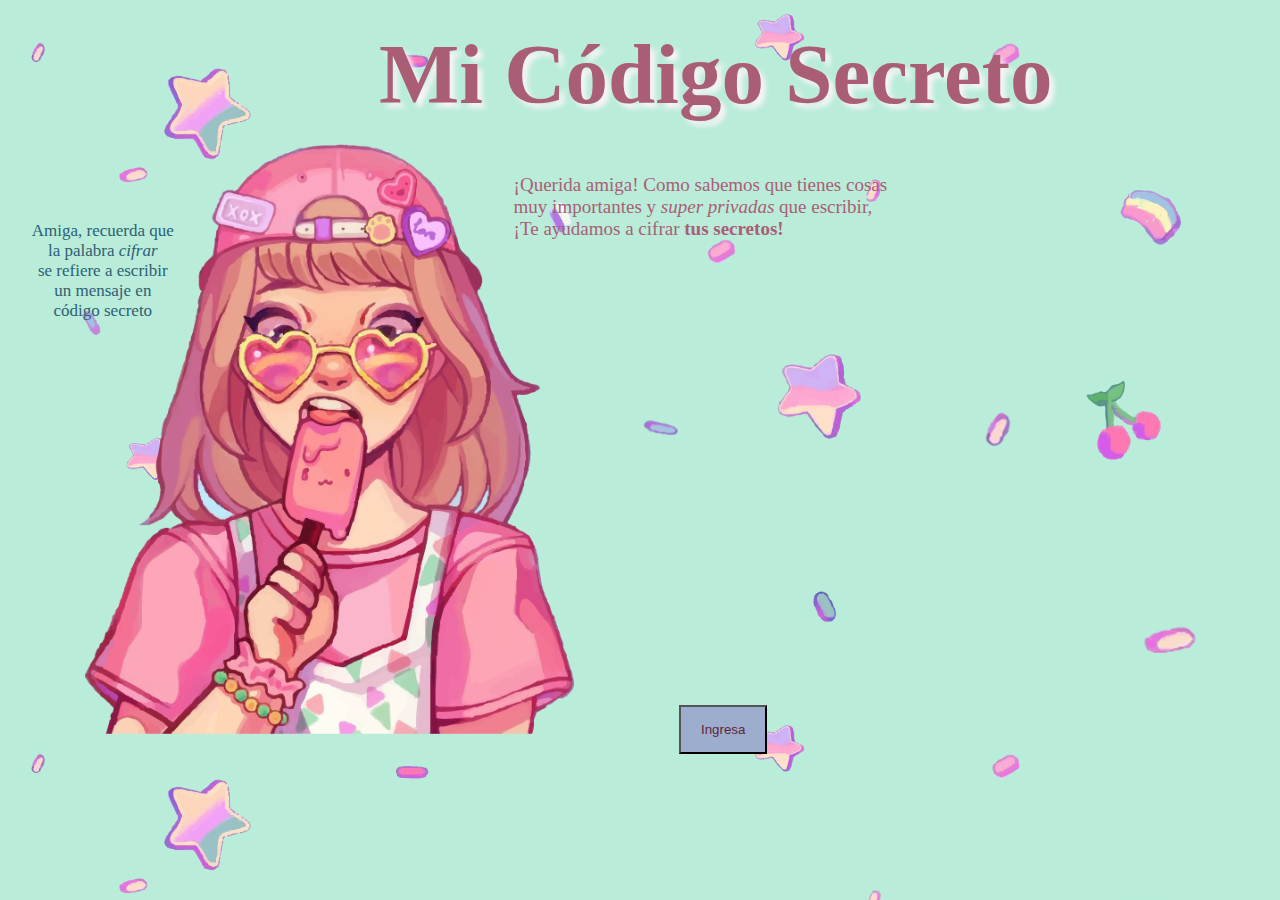
<file: src/index.html>
<!DOCTYPE html>
<html lang="en">
  <head>
      <meta charset="UTF-8">
      <meta name="viewport" content="width=device-width, user-scalable=no, initial-scale=1.0, maximum-scale=1.0, minimum-scale=1.0">
      <title>secretcode</title>
      <link rel="stylesheet" href="style.css">
  </head>
  <body>
    <h1 class="titulo"><strong>Mi Código Secreto</strong></h1>
    <div class="explicacion">
      <p>¡Querida amiga! Como sabemos que tienes cosas<br/>
         muy importantes y <i>super privadas</i> que escribir,<br/>
         ¡Te ayudamos a cifrar <strong>tus secretos!</strong> </p>
  </div>
  
      <p class="detalles">Amiga, recuerda que<br>
          la palabra <i>cifrar</i> <br>
           se refiere a escribir<br>
           un mensaje en <br>
           código secreto</p>
  
  <img src="imgLale.png" class="imagen" alt="Imagen Principal Mi Código Secreto">
     
  <button onclick="location.href = 'entra.html'" class="botonEntra" id="enviarsegunda">Ingresa</button>

  <script src ="index.js"></script>
  <script src ="cipher.js"></script>
  </body>
  </html>
</file>
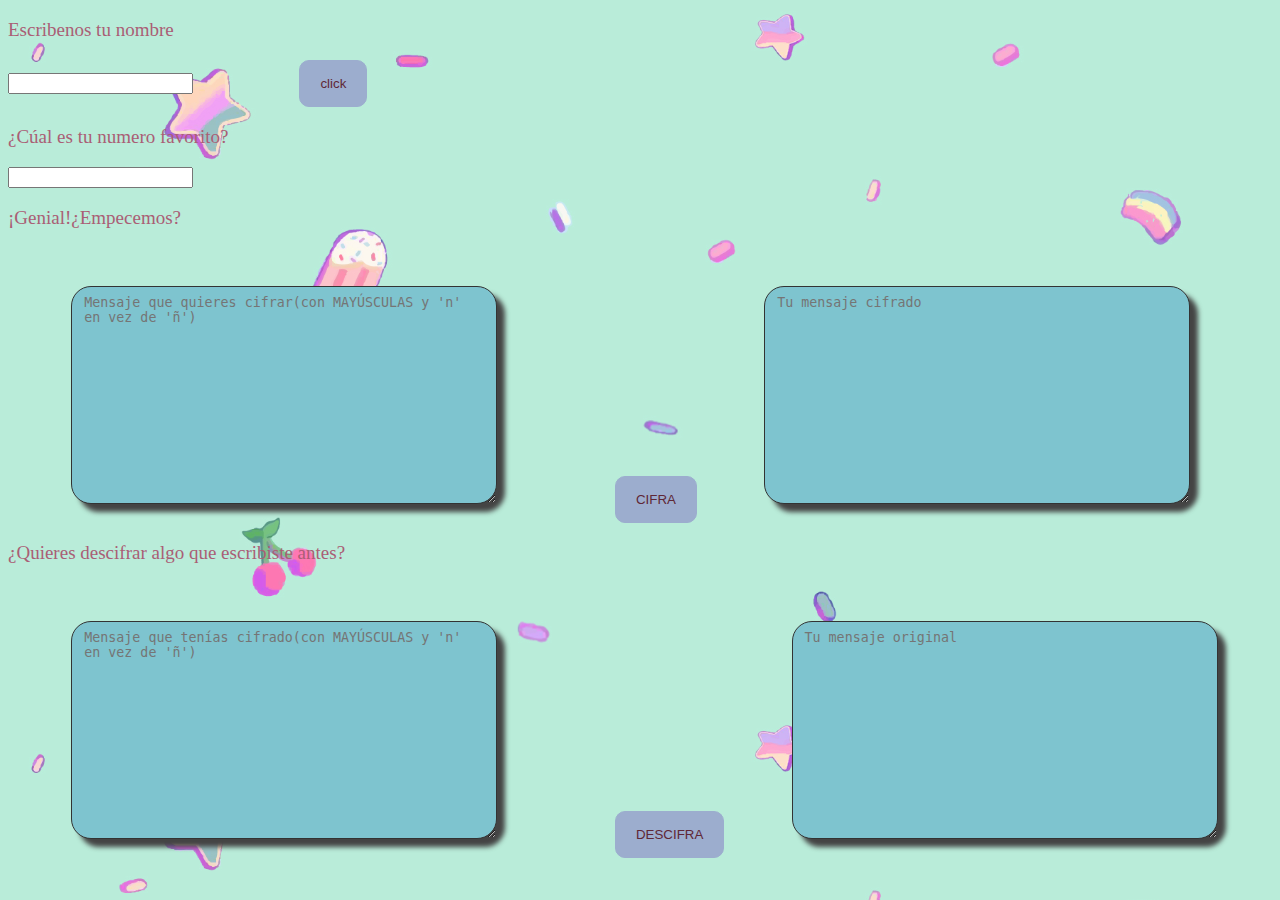
<file: src/entra.html>
<!DOCTYPE html>
<html lang="en">
<head>
    <meta charset="UTF-8">
    <meta name="viewport" content="width=device-width, user-scalable=no, initial-scale=1.0, maximum-scale=1.0, minimum-scale=1.0">
    <meta http-equiv="X-UA-Compatible" content="ie=edge">
    <title>entrada</title>
    <link rel="stylesheet" href="style.css">
  </head>
<body>
    <p class="parrafo1">Escribenos tu nombre</p>
  <div class= "identificacion">
    <input type="name" id ="nombreChica">
      <input type="button" id="botonNombre" class="botonEntra0" value="click">
  </div>
             <div class="zonaoffset">
               <p id="aparecedorNombre" class="parrafo2">¿Cúal es tu numero favorito?
               </p>
               <input type="number" id="numeroFav">
             </div>
             
        <div class="zonaCifrado">
             <p class="parrafo3">¡Genial!¿Empecemos?</p>
             <textarea type="textarea" id="cajaCifrado" class="cajaTexto1" placeholder="Mensaje que quieres cifrar(con MAYÚSCULAS y 'n' en vez de 'ñ')"></textarea>
             <input type="button" id="botonCifrar" class="botonEntra1" value="CIFRA">
             <textarea type="textarea" id="aparecedorCaja1" class="cajaTexto2" placeholder="Tu mensaje cifrado"></textarea>
          </div>
          
          <div class="zonaDescifrado">
            <p class="parrafo4"> ¿Quieres descifrar algo que escribiste antes?</p>
              <textarea type="textarea" id="cajaDescifrado" class="cajaTexto3" placeholder="Mensaje que tenías cifrado(con MAYÚSCULAS y 'n' en vez de 'ñ')"></textarea>
              <input type="button" id="botonDescifrar" class="botonEntra2" value="DESCIFRA">
              <textarea type="textarea" class="cajaTexto4" id="aparecedorCaja2" placeholder ="Tu mensaje original"></textarea>
          </div>
         

<script src="index.js"></script>
<script src ="cipher.js"></script>
</body>
</html>
</file>
<file: src/style.css>
body{
    background: url(enchulado.jpg);
    background-size:100%;
}

.titulo{
  text-align: center;
text-shadow: 5px 5px 5px rgb(247, 244, 246);
color: rgb(170, 94, 117);
font-size: 85px;
margin: 2% 0% 0% 12%;
font-family: "Behind Green Eyes";
}

p{
   color: rgb(170, 94, 117);
   font-size: 17px;
    
}
.explicacion {
   width: 400px;
   border: 2px;
   justify-content: center;
   margin: 4% 31% 0% 40%;
   }

   .imagen{
    width: 490px;
    margin: -14% 8% 0% 6%;
   }
   
   .detalles {
    text-align: center;
    color: rgb(46, 96, 116);
    font-size: 17px;
    margin: -3% 85% 0% 0%;
 }

 .botonEntra{
   background: #9CADCE;
   color: rgb(95, 39, 54);
   font-size: 16;
   padding: 15px 20px;
   margin: 0% 0% 0% 0%;
 }
 p{
  color: rgb(170, 94, 117);
  font-size: 19px;
 }


   .identificacion{
    margin: 0% 10% 0% 0% ;
   }

   .botonEntra0{
    background: #9CADCE;
    color: rgb(95, 39, 54);
    border: 1px solid #9CADCE;
      border-radius:10px;
    font-size: 16;
    padding: 15px 20px;
    margin: 0% 0% 0% 9%;
   }
  
   .cajaTexto1, .cajaTexto2, .cajaTexto3, .cajaTexto4{
     background: #7EC4CF;
     width: 400px;
     height: 200px;
     border: 1px solid #333;
     border-radius:20px;
     box-shadow: 8px 8px 5px #444;
     padding: 8px 12px;
     margin: 3% 0% 0% 5%;
   }
.botonEntra1{
  background: #9CADCE;
   color: rgb(95, 39, 54);
   border: 1px solid #9CADCE;
     border-radius:10px;
   font-size: 16;
   padding: 15px 20px;
   margin: 0% 0% 0% 9%;
}
   
  
   .botonEntra2{
    background: #9CADCE;
     color: rgb(95, 39, 54);
     border: 1px solid #9CADCE;
       border-radius:10px;
     font-size: 16;
     padding: 15px 20px;
     margin: 0% 0% 0% 9%;
  }
</file>
